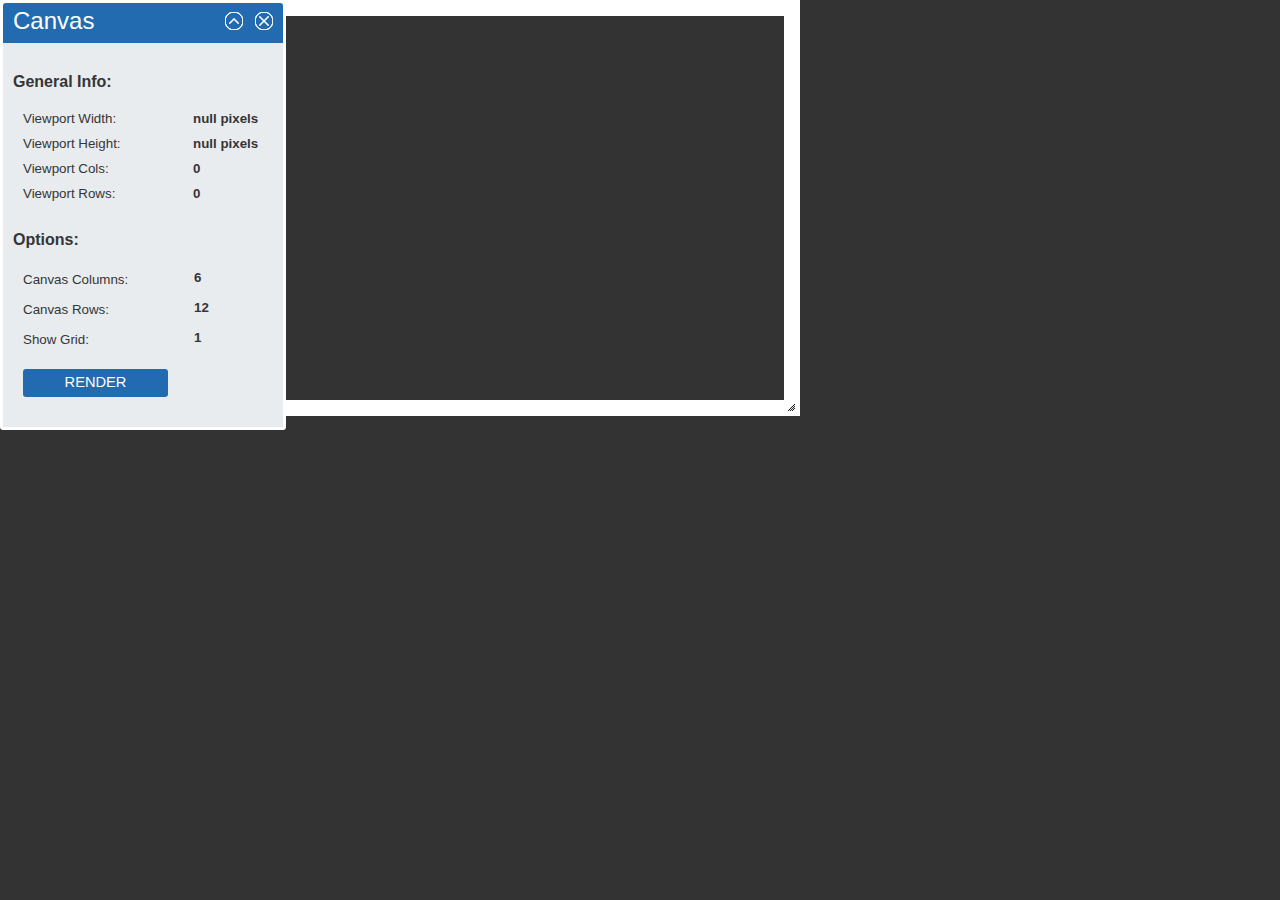
<file: index.html>
<!DOCTYPE html PUBLIC "-//W3C//DTD XHTML 1.0 Strict//EN" "http://www.w3.org/TR/xhtml1/DTD/xhtml1-strict.dtd">
<html xmlns="http://www.w3.org/1999/xhtml"> 

<HTML>
	<head>
		<!-- 3RD PARTY LIBRARIES !-->
		<link href="_css/ui-lightness/jquery.ui.css" rel="stylesheet">		
		<script src="//ajax.googleapis.com/ajax/libs/jquery/1.9.1/jquery.min.js"></script>
		<script src="_js/jquery.ui.js"></script>

		<!-- AVANTASIA LIBRARIES !-->
		<link href="_css/mapmaker.ui.css" rel="stylesheet" media="screen">
		<script src="_js/igniter.js"></script>

		<!-- AVANTASIA PLUGINS !-->
		<script src="_js/characterValidator.js"></script>

	</head>

	<body style="border:none; margin:0; padding:0; overflow:hidden;">

		<div id="uiContainer" class="uiContainer"></div>
		<div id="canvasContainer" class="canvasContainer"></div>

	</body>
<HTML>
</file>
<file: _css/mapmaker.ui.css>
.canvasContainer {
	position:							absolute;
	top:								0;
	left:								0;
	overflow:							hidden;
	background-color:					#333;
	z-index:							1;
	width:								100%;
	height: 							100%;
}

.canvasFrame {
	position: absolute;
	background-color: 					#FFF;
	padding: 							16px;
	width: 								768px;
	height: 							384px;
	overflow: 							hidden;
}

.canvasStage {
	position: 							relative;
	background-color: 					#333;
	z-index: 							1;
}

.canvasMoldure {
	position: 							absolute;
	top: 								0;
	left: 								0;
	width: 								100%;
	height: 							100%;
	pointer-events: 					none;
	z-index: 							10;
}

.uiContainer {
	position:							absolute;
	top:								0;
	left:								0;
	overflow:							hidden;
	background-color:					transparent;
	z-index:							1;
	width: 								100%;
	height: 							100%;
	z-index: 							2;
	pointer-events: 					none;
}

.uiWindow {
	position: 							absolute;
	top: 								0;
	left: 								0;
	overflow: 							hidden;
	width: 								280px;
	height: 							auto;
	background-color: 					#e8ecee;
	pointer-events: 					auto;
	border: 							3px solid #FFF;
	-webkit-border-radius: 				3px;
	-moz-border-radius: 				3px;
	border-radius: 						3px;

}

.uiWindowTitle {
	position: 							relative;
	background-color: 					#236bb0;
	width: 								100%;
	height: 							40px;
	-webkit-border-top-left-radius:		3px;
	-webkit-border-top-right-radius: 	3px;
	-moz-border-radius-topleft: 		3px;
	-moz-border-radius-topright: 		3px;
	border-top-left-radius: 			3px;
	border-top-right-radius: 			3px;	
	cursor: 							pointer;
}

.uiWindowTitle .label {
	font-family: 						'Lato', sans-serif;
	color: 								#FFF;
	font-size:  						18pt;
	font-weight: 						100;
	padding-left: 						10px;
	padding-top:						4px;
}

.uiWindowTitle .close {
	position: 							absolute;
	top: 								0;
	font-family: 						'Lato', sans-serif;
	color: 								#FFF;
	font-size:  						18pt;
	font-weight: 						100;
	right: 								10px;
	cursor: 							pointer;	
	padding-top:						5px;
}

.uiWindowContent {
	position: 							relative;
	top: 								0;
	left: 								0;
	margin-bottom:						30px;
}

.uiWindowSection {
	font-family: 						'Lato', sans-serif;
	color: 								#353537;
	font-size:  						12pt;
	font-weight: 						700;
	margin-left: 						10px;
	margin-bottom: 						20px;
}

.uiWindowLabel {
	font-family: 'Lato', sans-serif;
	color: 								#353537;
	font-size:  						10pt;
	font-weight: 						500;
	padding-left: 						20px;
	padding-bottom: 					10px;	
}

.uiDefaultField {
	display: 							table-cell;
	overflow:							hidden;
	height:								18px;
	background-color: 					#e8ecee;
	margin-right: 						10px;
	padding-left: 						10px;
	padding-right: 						10px;
	border: 							1px solid #e8ecee;
	-webkit-border-radius: 				3px;
	-moz-border-radius: 				3px;
	border-radius: 						3px;		
	outline: 							none;	
	font-weight: 						800;
	font-family: 						'Lato', sans-serif;
	color: 								#353537;
	font-size:  						10pt;
	text-align: 						left;
}

.uiDefaultField:hover {
	background-color: 					#FFF;
	border: 							1px solid #b0b6bb;
}

.uiDefaultField:active {
	background-color:					#353537;
	color:								#FFF;
}

.uiWindowDefaultButton {
	margin-top:							10px;
	background-color: 					#236bb0;
	height: 							23px;
	width: 								105px;
	margin-left:						20px;
	padding-left: 						20px;
	padding-right: 						20px;
	padding-top: 						5px;	
	text-align: 						center;
	font-family: 						'Lato', sans-serif;
	color: 								#FFF;
	font-size:  						11pt;
	font-weight: 						200;
	-webkit-border-radius: 				3px;
	-moz-border-radius: 				3px;
	border-radius: 						3px;	
	cursor: 							pointer;	
}

.uiWindowDefaultButton:hover {
	background-color: 					#2c84d9;
}

.uiWindowDefaultButton:active {
	background-color: 					#353537;
}

.uiNoTextSel {
	-webkit-touch-callout: 				none;
	-webkit-user-select: 				none;
	-khtml-user-select:					none;
	-moz-user-select: 					none;
	-ms-user-select: 					none;
	user-select: 						none;
	cursor:								default;
}
</file>
